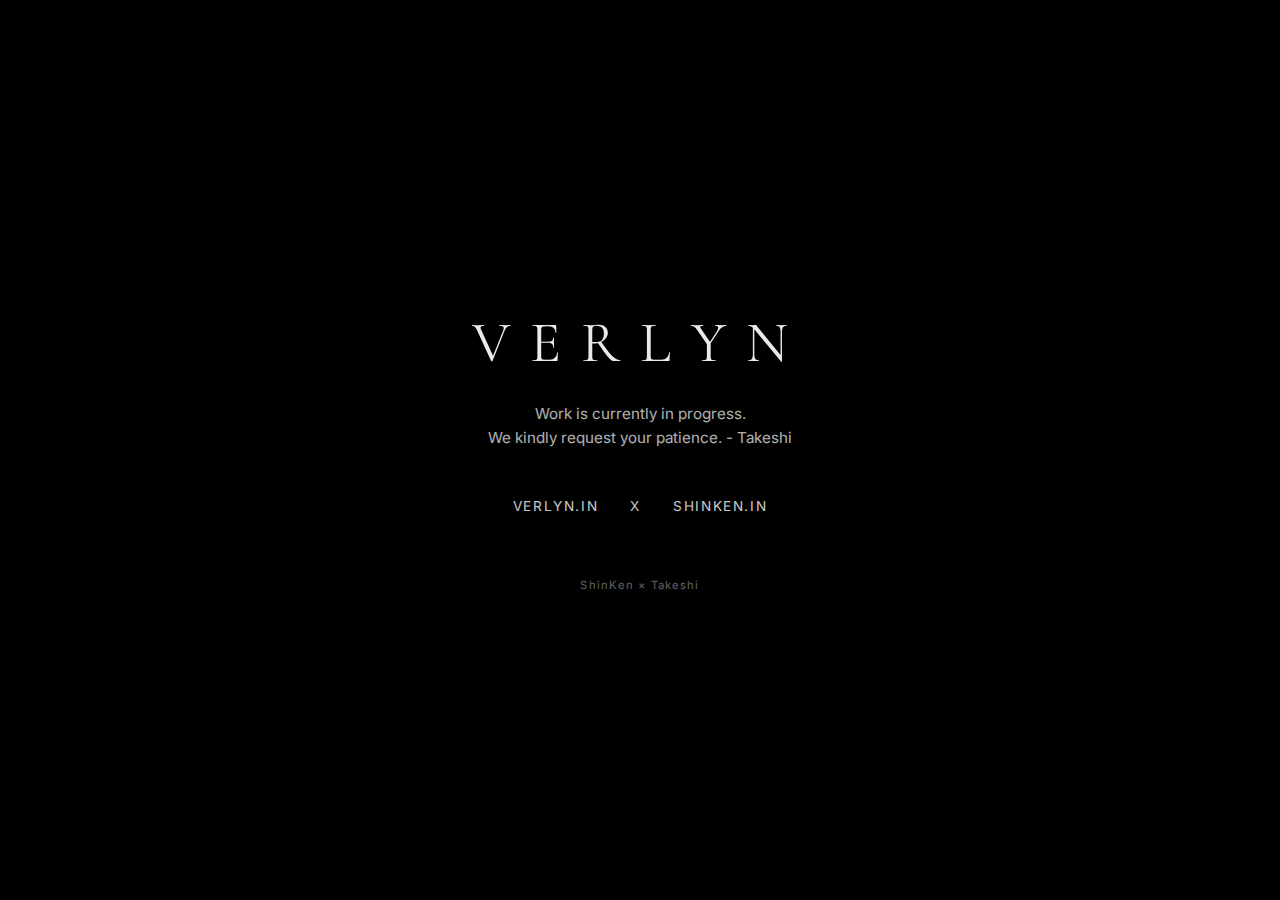
<file: index.html>
<!DOCTYPE html>
<html lang="en">
<head>
  <meta charset="UTF-8" />
  <meta name="viewport" content="width=device-width, initial-scale=1.0" />
  <title>VERLYN</title>

  <!-- Fonts -->
  <link href="https://fonts.googleapis.com/css2?family=Cormorant+Garamond:wght@500;600&family=Inter:wght@300;400&display=swap" rel="stylesheet">

  <style>
    /* -------- RESET -------- */
    * {
      margin: 0;
      padding: 0;
      box-sizing: border-box;
    }

    html, body {
      width: 100%;
      height: 100%;
      background: #000;
      color: #eaeaea;
      -webkit-font-smoothing: antialiased;
      text-rendering: optimizeLegibility;
      overflow: hidden;
    }

    /* -------- LAYOUT -------- */
    body {
      display: flex;
      align-items: center;
      justify-content: center;
      font-family: 'Inter', sans-serif;
    }

    .container {
      text-align: center;
      max-width: 90%;
    }

    /* -------- TITLE -------- */
    .logo {
      font-family: 'Cormorant Garamond', serif;
      font-size: 3.6rem;
      letter-spacing: 0.35em;
      margin-bottom: 1.5rem;
    }

    /* -------- STATEMENT -------- */
    .statement {
      font-size: 0.95rem;
      line-height: 1.6;
      opacity: 0.75;
      margin-bottom: 3rem;
    }

    /* -------- LINKS -------- */
    .links {
      display: flex;
      justify-content: center;
      gap: 2rem;
      margin-bottom: 4rem;
    }

    .links a {
      text-decoration: none;
      color: #eaeaea;
      font-size: 0.85rem;
      letter-spacing: 0.12em;
      opacity: 0.85;
    }

    .links a:hover {
      opacity: 1;
    }

    /* -------- FOOTER -------- */
    .footer {
      font-size: 0.7rem;
      opacity: 0.4;
      letter-spacing: 0.1em;
    }

    /* -------- RESPONSIVE -------- */
    @media (max-width: 480px) {
      .logo {
        font-size: 2.8rem;
        letter-spacing: 0.28em;
      }

      .statement {
        font-size: 0.9rem;
      }

      .links {
        gap: 1.5rem;
      }
    }
  </style>
</head>

<body>
  <div class="container">
    <div class="logo">VERLYN</div>

    <div class="statement">
      Work is currently in progress.<br>
      We kindly request your patience. - Takeshi 
    </div>

    <div class="links">
      <a href="https://instagram.com/verlyn.in" target="_blank">VERLYN.IN</a>
      <a href="https://x.com/Shinichirofr" target="_blank">X</a>
      <a href="https://shinken.in" target="_blank">SHINKEN.IN</a>
    </div>

    <div class="footer">
      ShinKen × Takeshi
    </div>
  </div>
</body>
</html>
</file>
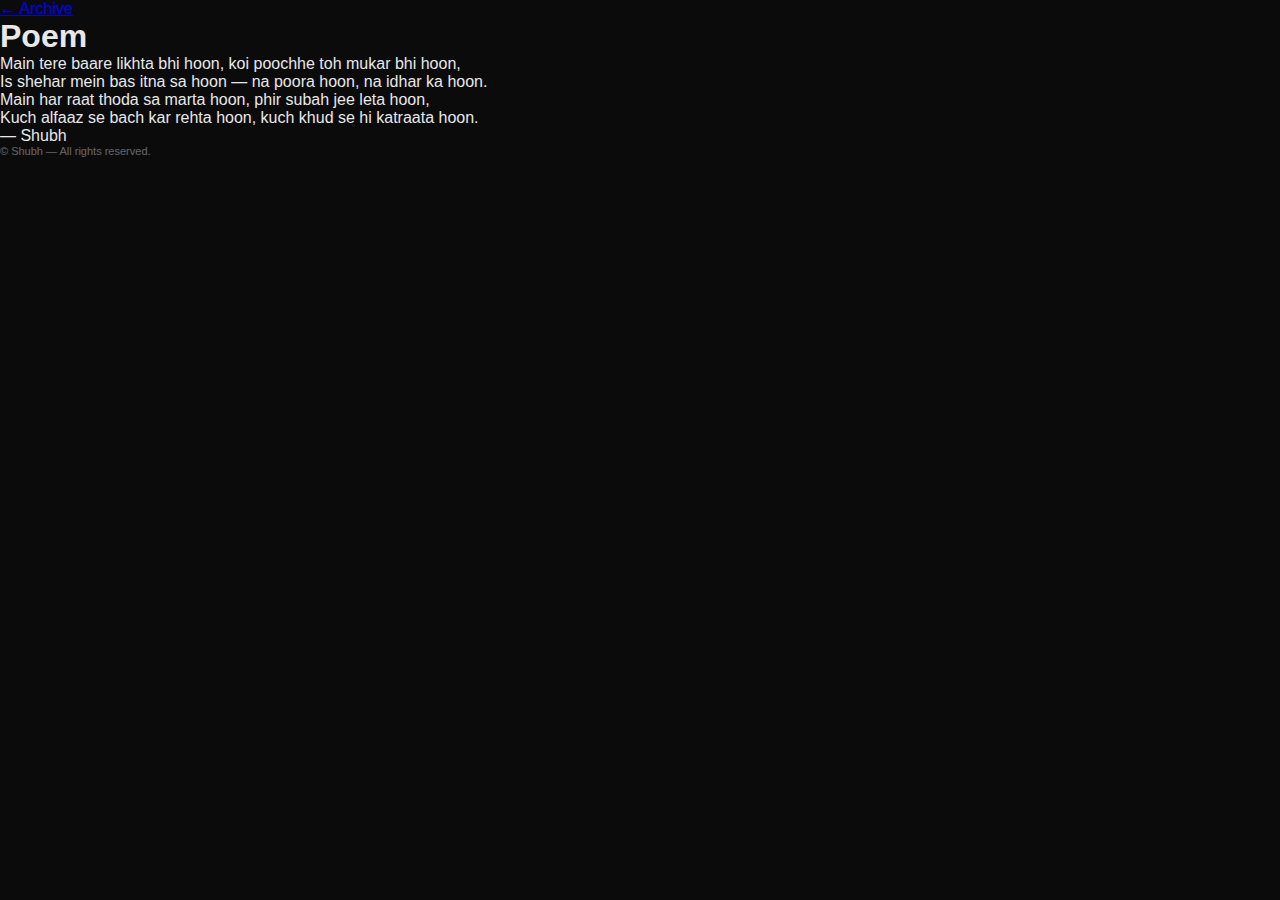
<file: poem.html>
<!DOCTYPE html>
<html lang="en">
<head>
  <meta charset="UTF-8" />
  <meta name="viewport" content="width=device-width, initial-scale=1.0"/>
  <title>Verlyn — Poem</title>
  <link rel="stylesheet" href="style.css" />
</head>
<body>
<header class="site-header small">
  <a href="index.html" class="back">← Archive</a>
</header>

<main class="poem">
  <h1 id="poemTitle">Poem</h1>
  <article class="poem-body">
    <p>Main tere baare likhta bhi hoon, koi poochhe toh mukar bhi hoon,<br>
    Is shehar mein bas itna sa hoon — na poora hoon, na idhar ka hoon.</p>

    <p>Main har raat thoda sa marta hoon, phir subah jee leta hoon,<br>
    Kuch alfaaz se bach kar rehta hoon, kuch khud se hi katraata hoon.</p>

    <p class="signature">— Shubh</p>
  </article>
</main>

<footer class="site-footer">
  <p>© Shubh — All rights reserved.</p>
</footer>
<script src="script.js"></script>
</body>
</html>
</file>
<file: style.css>
*{margin:0;padding:0;box-sizing:border-box}
html,body{height:100%;background:#0b0b0c;color:#e8e8e8;font-family:'Inter',sans-serif}
.grain{position:fixed;inset:0;background-image:url('https://grainy-gradients.vercel.app/noise.svg');opacity:.05;pointer-events:none}
.container{min-height:100vh;max-width:760px;margin:auto;padding:64px 20px 32px;display:flex;flex-direction:column;justify-content:space-between}
.hero{text-align:center}
.logo{font-family:'Libre Baskerville',serif;font-size:clamp(48px,12vw,88px);letter-spacing:.25em;margin-bottom:16px}
.tagline{font-size:14px;opacity:.7}
.sub{font-size:13px;opacity:.5}
.actions{display:flex;justify-content:center;gap:16px;margin:48px 0}
.depth{background:#111;color:#e8e8e8;border:1px solid rgba(255,255,255,.1);padding:14px 28px;font-size:13px;letter-spacing:.12em;text-transform:uppercase;border-radius:6px;box-shadow:0 12px 30px rgba(0,0,0,.6)}
.depth:active{transform:translateY(2px)}
.info{display:grid;grid-template-columns:1fr 1fr;gap:32px}
.block h3{font-size:12px;letter-spacing:.2em;margin-bottom:12px;opacity:.6}
.block p,.block a{font-size:13px;opacity:.85;color:inherit;text-decoration:none}
.name{cursor:pointer;margin-bottom:8px}
.bio{margin-top:24px;font-size:13px;line-height:1.6;opacity:0;transition:opacity .4s}
.bio.active{opacity:.85}
footer{display:flex;justify-content:space-between;font-size:11px;opacity:.4}
</file>
